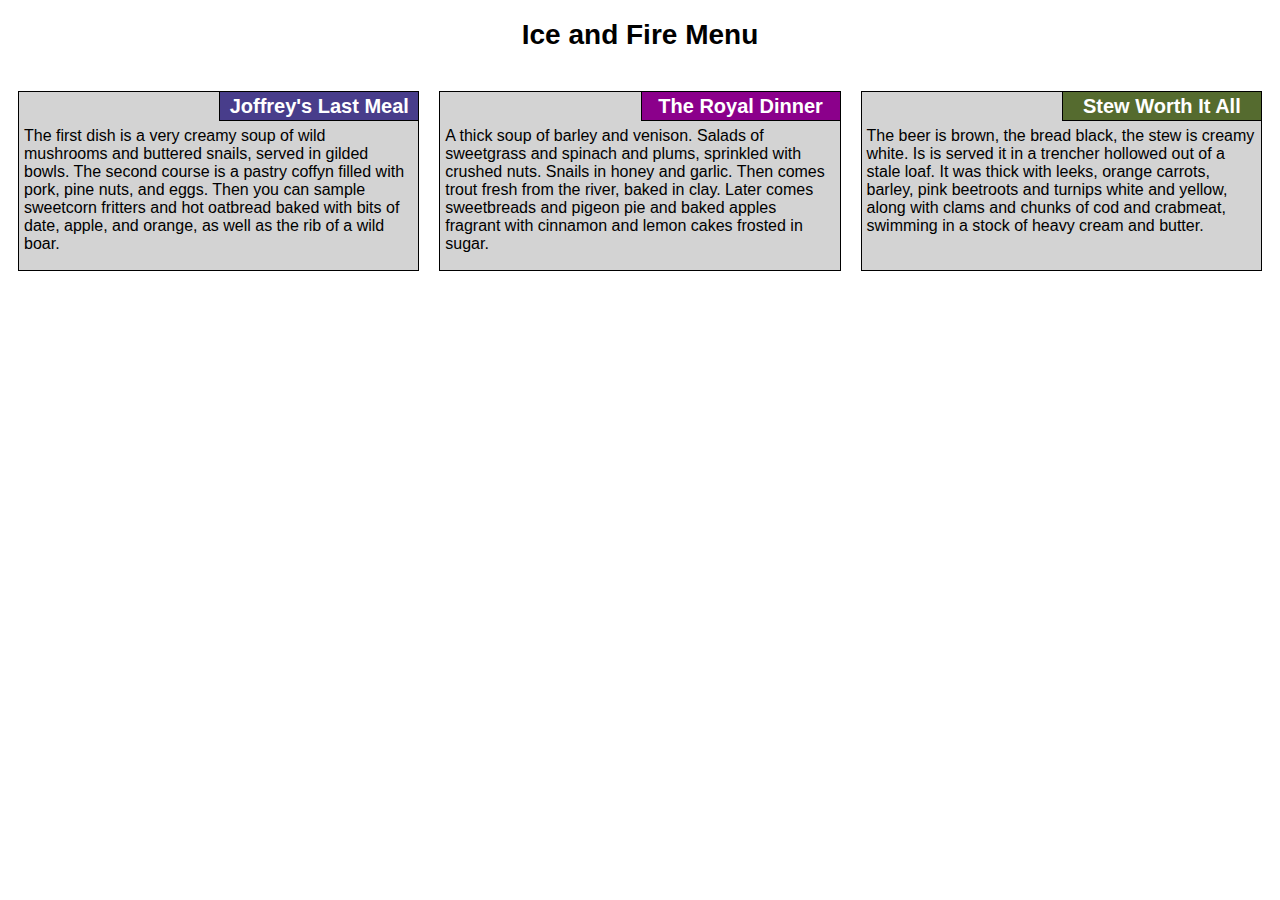
<file: module2-solution/index.html>
<!DOCTYPE html>
<html>
<head>
<meta charset="utf-8">
<meta name="viewport" content="width=device-width, initial-scale=1">
<title>Assigment Solution for Module 2</title>
<link rel="stylesheet" href="css/style.css">

</head>
<body>
<h1>Ice and Fire Menu</h1>

<div class="row">
  <div class="col-lg-4 col-md-6 col-sm-12">
  <div class="sec">
  <div id="sec_title1" class="sec_title">Joffrey's Last Meal</div>
  <p>The first dish is a very creamy soup of wild mushrooms and buttered snails, served in gilded bowls. The second course is a pastry coffyn filled with pork, pine nuts, and eggs. Then you can sample sweetcorn fritters and hot oatbread baked with bits of date, apple, and orange, as well as the rib of a wild boar.</p>
  </div>
  </div>
  
  <div class="col-lg-4 col-md-6 col-sm-12">
  <div class="sec">
  <div id="sec_title2" class="sec_title">The Royal Dinner</div>
  <p>  A thick soup of barley and venison. Salads of sweetgrass and spinach and plums, sprinkled with crushed nuts. Snails in honey and garlic. Then comes trout fresh from the river, baked in clay. Later comes sweetbreads and pigeon pie and baked apples fragrant with cinnamon and lemon cakes frosted in sugar.</p>
  </div>
  </div>
  
  <div class="col-lg-4 col-md-12 col-sm-12">
  <div class="sec">
  <div id="sec_title3" class="sec_title">Stew Worth It All</div>
  <p>The beer is brown, the bread black, the stew is creamy white. Is is served it in a trencher hollowed out of a stale loaf. It was thick with leeks, orange carrots, barley, pink beetroots and turnips white and yellow, along with clams and chunks of cod and crabmeat, swimming in a stock of heavy cream and butter.</p>
  </div>
  </div>
 
</div>

</body>
</html>
</file>
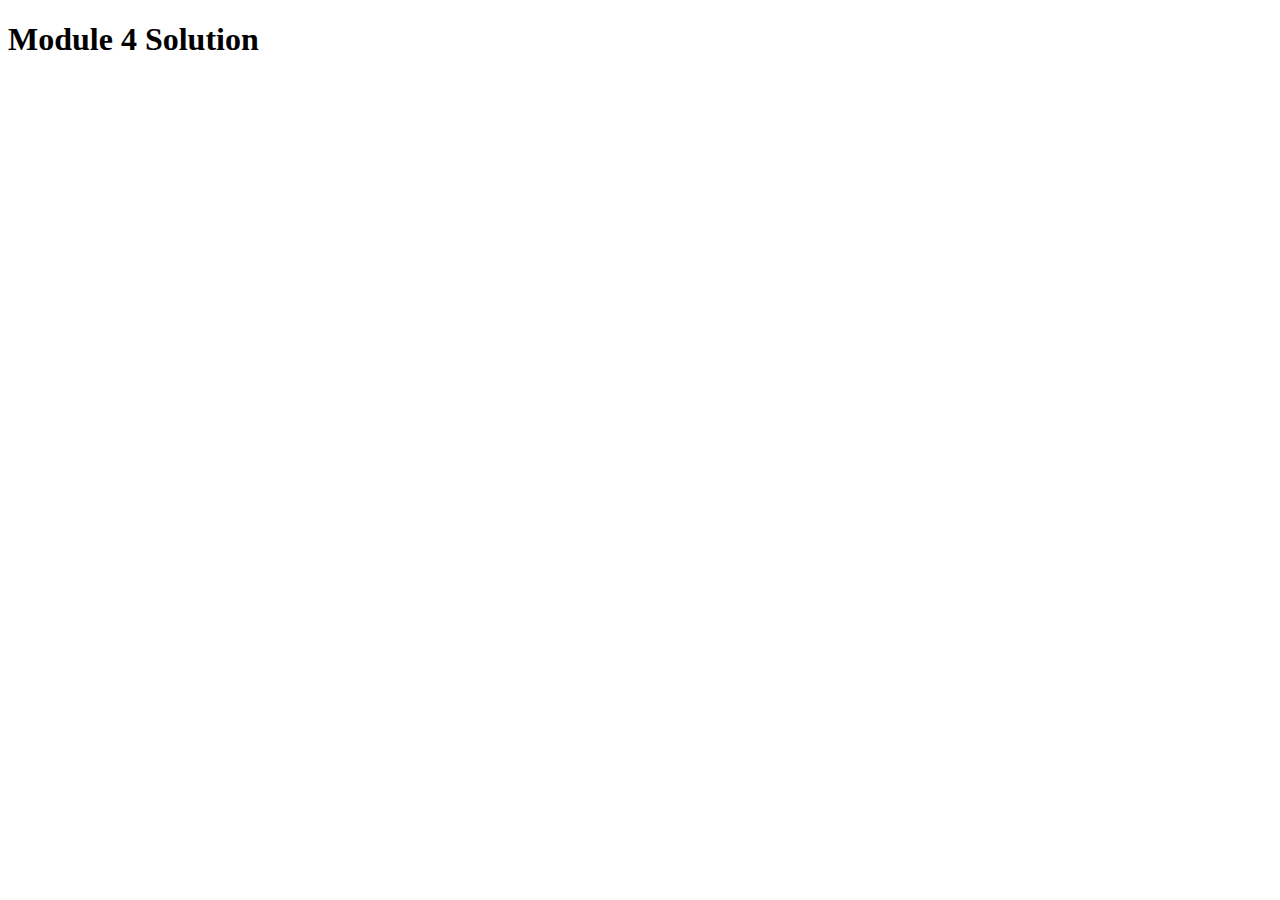
<file: module4-solution/index.html>
<!DOCTYPE html>
<html>
<head>
  <meta charset="utf-8">
  <title>Module 4 Solution</title>
  <script>
    var names = []; // DO NOT REMOVE
  </script>
  <script src="SpeakHello.js"></script>
  <script src="SpeakGoodBye.js"></script>
  <script src="script.js"></script>
</head>
<body>
  <h1>Module 4 Solution</h1>
</body>
</html>
</file>
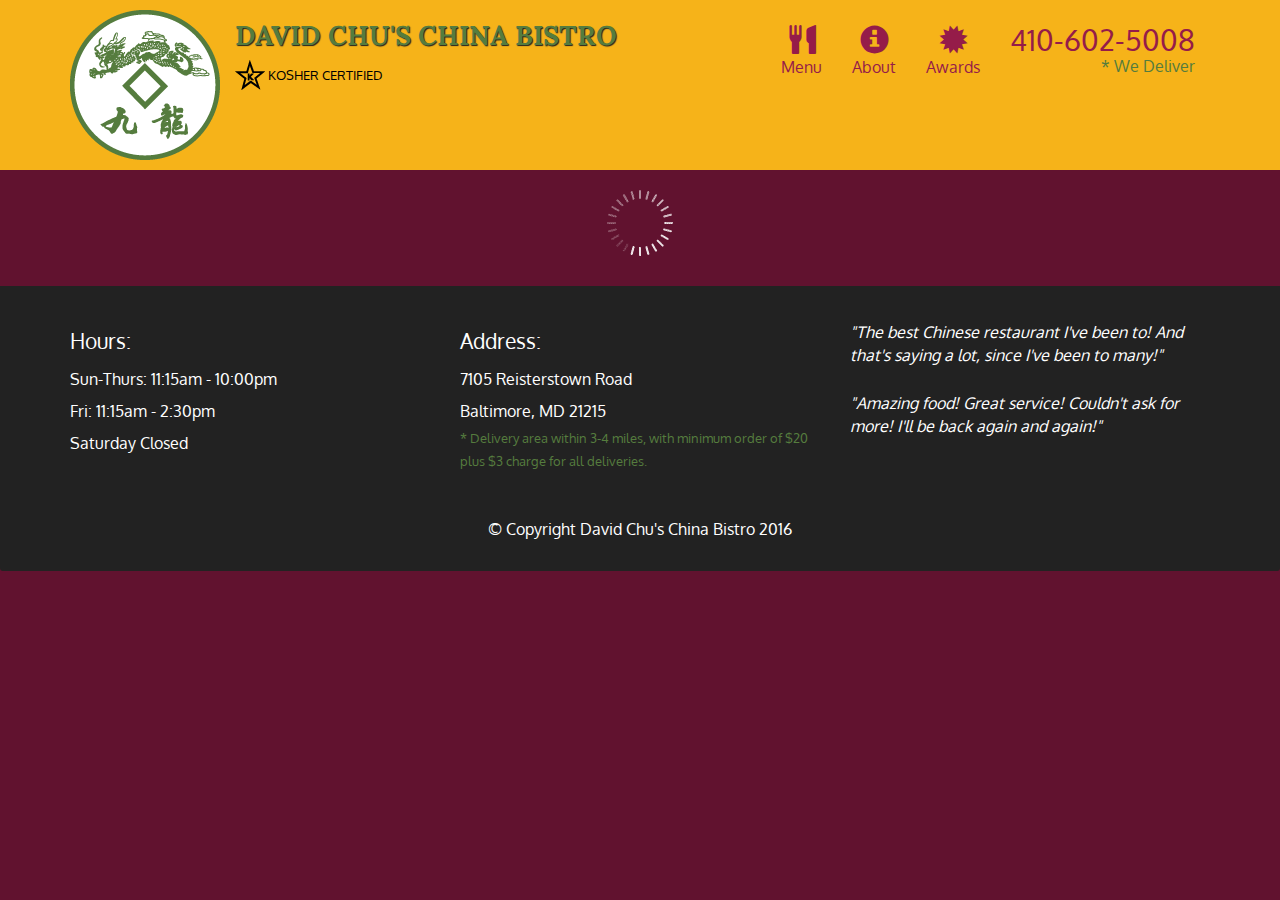
<file: module5-solution/index.html>
<!doctype html>
<html lang="en">
  <head>
    <meta charset="utf-8">
    <meta http-equiv="X-UA-Compatible" content="IE=edge">
    <meta name="viewport" content="width=device-width, initial-scale=1">
    <title>David Chu's China Bistro</title>
    <link rel="stylesheet" href="css/bootstrap.min.css">
    <link rel="stylesheet" href="css/styles.css">
    <link href='https://fonts.googleapis.com/css?family=Oxygen:400,300,700' rel='stylesheet' type='text/css'>
    <link href='https://fonts.googleapis.com/css?family=Lora' rel='stylesheet' type='text/css'>
  </head>
<body>
  <header>
    <nav id="header-nav" class="navbar navbar-default">
      <div class="container">
        <div class="navbar-header">
          <a href="index.html" class="pull-left visible-md visible-lg">
            <div id="logo-img" alt="Logo image"></div>
          </a>

          <div class="navbar-brand">
            <a href="index.html"><h1>David Chu's China Bistro</h1></a>
            <p>
              <img src="images/star-k-logo.png" alt="Kosher certification">
              <span>Kosher Certified</span>
            </p>
          </div>

          <button id="navbarToggle" type="button" class="navbar-toggle collapsed" data-toggle="collapse" data-target="#collapsable-nav" aria-expanded="false">
            <span class="sr-only">Toggle navigation</span>
            <span class="icon-bar"></span>
            <span class="icon-bar"></span>
            <span class="icon-bar"></span>
          </button>
        </div>
        
        <div id="collapsable-nav" class="collapse navbar-collapse">
           <ul id="nav-list" class="nav navbar-nav navbar-right">
            <li id="navHomeButton" class="visible-xs active">
              <a href="index.html">
                <span class="glyphicon glyphicon-home"></span> Home</a>
            </li>
            <li id="navMenuButton">
              <a href="#" onclick="$dc.loadMenuCategories();">
                <span class="glyphicon glyphicon-cutlery"></span><br class="hidden-xs"> Menu</a>
            </li>
            <li>
              <a href="#">
                <span class="glyphicon glyphicon-info-sign"></span><br class="hidden-xs"> About</a>
            </li>
            <li>
              <a href="#">
                <span class="glyphicon glyphicon-certificate"></span><br class="hidden-xs"> Awards</a>
            </li>
            <li id="phone" class="hidden-xs">
              <a href="tel:410-602-5008">
                <span>410-602-5008</span></a><div>* We Deliver</div>
            </li>
          </ul><!-- #nav-list -->
        </div><!-- .collapse .navbar-collapse -->
      </div><!-- .container -->
    </nav><!-- #header-nav -->
  </header>

  <div id="call-btn" class="visible-xs">
    <a class="btn" href="tel:410-602-5008">
    <span class="glyphicon glyphicon-earphone"></span>
    410-602-5008
    </a>
  </div>
  <div id="xs-deliver" class="text-center visible-xs">* We Deliver</div>

  <div id="main-content" class="container"></div>

  <footer class="panel-footer">
    <div class="container">
      <div class="row">
        <section id="hours" class="col-sm-4">
          <span>Hours:</span><br>
          Sun-Thurs: 11:15am - 10:00pm<br>
          Fri: 11:15am - 2:30pm<br>
          Saturday Closed
          <hr class="visible-xs">
        </section>
        <section id="address" class="col-sm-4">
          <span>Address:</span><br>
          7105 Reisterstown Road<br>
          Baltimore, MD 21215
          <p>* Delivery area within 3-4 miles, with minimum order of $20 plus $3 charge for all deliveries.</p>
          <hr class="visible-xs">
        </section>
        <section id="testimonials" class="col-sm-4">
          <p>"The best Chinese restaurant I've been to! And that's saying a lot, since I've been to many!"</p>
          <p>"Amazing food! Great service! Couldn't ask for more! I'll be back again and again!"</p>
        </section>
      </div>
      <div class="text-center">&copy; Copyright David Chu's China Bistro 2016</div>
    </div>
  </footer>

  <!-- jQuery (Bootstrap JS plugins depend on it) -->
  <script src="js/jquery-2.1.4.min.js"></script>
  <script src="js/bootstrap.min.js"></script>
  <script src="js/ajax-utils.js"></script>
  <script src="js/script.js"></script>
</body>
</html>
</file>
<file: module2-solution/css/style.css>
* {
  box-sizing: border-box;
  font-family: Arial, Helvetica, sans-serif;
}
h1 {
  margin-bottom: 30px;
  text-align: center;
  font-size: 175%;
}
p {
  clear: right;
}
.sec{
  border: 1px solid black;
  margin: 10px;
  padding: 5px;
  
  height: 180px;

  background-color: #D3D3D3;
  overflow: hidden;
}
.row {
  width: 100%;
}
.sec_title {
  border: 1px solid black;
  padding: 3px;

  font-size: 125%;
  
  width: 200px;
  height: 30px;
  float: right;

  position: relative;
  top: -6px;
  right: -6px;

  color: white;
  text-align: center;
  font-weight: bold;
}
#sec_title1 {
  background-color: #483D8B;
}
#sec_title2 {
  background-color: #8B008B;
}
#sec_title3 {
  background-color: #556B2F;
}

@media (min-width: 992px) {
  .col-lg-1, .col-lg-2, .col-lg-3, .col-lg-4, .col-lg-5, .col-lg-6, .col-lg-7, .col-lg-8, .col-lg-9, .col-lg-10, .col-lg-11, .col-lg-12 {
    float: left;
  }
  .col-lg-1 {
    width: 8.33%;
  }
  .col-lg-2 {
    width: 16.66%;
  }
  .col-lg-3 {
    width: 25%;
  }
  .col-lg-4 {
    width: 33.33%;
  }
  .col-lg-5 {
    width: 41.66%;
  }
  .col-lg-6 {
    width: 50%;
  }
  .col-lg-7 {
    width: 58.33%;
  }
  .col-lg-8 {
    width: 66.66%;
  }
  .col-lg-9 {
    width: 74.99%;
  }
  .col-lg-10 {
    width: 83.33%;
  }
  .col-lg-11 {
    width: 91.66%;
  }
  .col-lg-12 {
    width: 100%;
  }
}
@media (min-width: 768px) and (max-width: 991px) {
  .col-md-1, .col-md-2, .col-md-3, .col-md-4, .col-md-5, .col-md-6, .col-md-7, .col-md-8, .col-md-9, .col-md-10, .col-md-11, .col-md-12 {
    float: left;
  }
  .col-md-1 {
    width: 8.33%;
  }
  .col-md-2 {
    width: 16.66%;
  }
  .col-md-3 {
    width: 25%;
  }
  .col-md-4 {
    width: 33.33%;
  }
  .col-md-5 {
    width: 41.66%;
  }
  .col-md-6 {
    width: 50%;
  }
  .col-md-7 {
    width: 58.33%;
  }
  .col-md-8 {
    width: 66.66%;
  }
  .col-md-9 {
    width: 74.99%;
  }
  .col-md-10 {
    width: 83.33%;
  }
  .col-md-11 {
    width: 91.66%;
  }
  .col-md-12 {
    width: 100%;
  }
}
@media (max-width: 767px) {
  .col-sm-1, .col-sm-2, .col-sm-3, .col-sm-4, .col-sm-5, .col-sm-6, .col-sm-7, .col-sm-8, .col-sm-9, .col-sm-10, .col-sm-11, .col-sm-12 {
    float: left;
  }
  .col-sm-1 {
    width: 8.33%;
  }
  .col-sm-2 {
    width: 16.66%;
  }
  .col-sm-3 {
    width: 25%;
  }
  .col-sm-4 {
    width: 33.33%;
  }
  .col-sm-5 {
    width: 41.66%;
  }
  .col-sm-6 {
    width: 50%;
  }
  .col-sm-7 {
    width: 58.33%;
  }
  .col-sm-8 {
    width: 66.66%;
  }
  .col-sm-9 {
    width: 74.99%;
  }
  .col-sm-10 {
    width: 83.33%;
  }
  .col-sm-11 {
    width: 91.66%;
  }
  .col-sm-12 {
    width: 100%;
  }
}
</file>
<file: module5-solution/css/styles.css>
body {
  font-size: 16px;
  color: #fff;
  background-color: #61122f;
  font-family: 'Oxygen', sans-serif;
}

/** HEADER **/
#header-nav {
  background-color: #f6b319;
  border-radius: 0;
  border: 0;
}

#logo-img {
  background: url('../images/restaurant-logo_large.png') no-repeat;
  width: 150px;
  height: 150px;
  margin: 10px 15px 10px 0;
}

.navbar-brand {
  padding-top: 25px;
}
.navbar-brand h1 { /* Restaurant name */
  font-family: 'Lora', serif;
  color: #557c3e;
  font-size: 1.5em;
  text-transform: uppercase;
  font-weight: bold;
  text-shadow: 1px 1px 1px #222;
  margin-top: 0;
  margin-bottom: 0;
  line-height: .75;
}
.navbar-brand a:hover, .navbar-brand a:focus {
  text-decoration: none;
}
.navbar-brand p { /* Kosher cert */
  color: #000;
  text-transform: uppercase;
  font-size: .7em;
  margin-top: 15px;
}
.navbar-brand p span { /* Star-K */
  vertical-align: middle;
}

#nav-list {
  margin-top: 10px;
}
#nav-list a {
  color: #951C49;
  text-align: center;
}
#nav-list a:hover {
  background: #E7E7E7;
}
#nav-list a span {
  font-size: 1.8em;
}

#phone {
  margin-top: 5px;
}
#phone a { /* Phone number */
  text-align: right;
  padding-bottom: 0;
}
#phone div { /* We Deliver */
  color: #557c3e;
  text-align: right;
  padding-right: 15px;
}

.navbar-header button.navbar-toggle, .navbar-header .icon-bar {
  border: 1px solid #61122f;
}
.navbar-header button.navbar-toggle {
  clear: both;
  margin-top: -30px;
}
/* END HEADER */

/* FOOTER */
.panel-footer {
  margin-top: 30px;
  padding-top: 35px;
  padding-bottom: 30px;
  background-color: #222;
  border-top: 0;
}
.panel-footer div.row {
  margin-bottom: 35px;
}
#hours, #address {
  line-height: 2;
}
#hours > span, #address > span {
  font-size: 1.3em;
}
#address p {
  color: #557c3e;
  font-size: .8em;
  line-height: 1.8;
}
#testimonials {
  font-style: italic;
}
#testimonials p:nth-child(2) {
  margin-top: 25px;
}
/* END FOOTER */



/* HOME PAGE */
.container .jumbotron {
  box-shadow: 0 0 50px #3F0C1F;
  border: 2px solid #3F0C1F;
}

#menu-tile, #specials-tile, #map-tile {
  height: 250px;
  width: 100%;
  margin-bottom: 15px;
  position: relative;
  border: 2px solid #3F0C1F;
  overflow: hidden;
}
#menu-tile:hover, #specials-tile:hover, #map-tile:hover {
  box-shadow: 0 1px 5px 1px #cccccc;
}
#menu-tile {
  background: url('../images/menu-tile.jpg') no-repeat;
  background-position: center;
}
#specials-tile {
  background: url('../images/specials-tile.jpg') no-repeat;
  background-position: center;
}
#menu-tile span, #specials-tile span, #map-tile span {
  position: absolute;
  bottom: 0;
  right: 0;
  width: 100%;
  text-align: center;
  font-size: 1.6em;
  text-transform: uppercase;
  background-color: #000;
  color: #fff;
  opacity: .8;
}
/* END HOME PAGE */

/* MENU CATEGORIES PAGE */
.category-tile { 
  position: relative;
  border: 2px solid #3F0C1F;
  overflow: hidden;
  width: 200px;
  height: 200px;
  margin: 0 auto 15px;
}
.category-tile span {
  position: absolute;
  bottom: 0;
  right: 0;
  width: 100%;
  text-align: center;
  font-size: 1.2em;
  text-transform: uppercase;
  background-color: #000;
  color: #fff;
  opacity: .8;
}
.category-tile:hover {
  box-shadow: 0 1px 5px 1px #cccccc;
}

#menu-categories-title + div {
  margin-bottom: 50px;
}
/* END MENU CATEGORIES PAGE */

/* SINGLE CATEGORY PAGE */
.menu-item-tile {
  margin-bottom: 25px;
}
.menu-item-tile hr {
  width: 80%;
}
.menu-item-tile .menu-item-price {
  font-size: 1.1em;
  text-align: right;
  margin-top: -15px;
  margin-right: -15px;
}
.menu-item-tile .menu-item-price span {
  font-size: .6em;
}
.menu-item-photo {
  position: relative;
  border: 2px solid #3F0C1F; 
  overflow: hidden;
  padding: 0;
  margin-right: -15px;
  margin-left: auto;
  margin-bottom: 20px;
  max-width: 250px;
}
.menu-item-photo div {
  position: absolute;
  bottom: 0;
  right: 0;
  width: 80px;
  background-color: #557c3e;
  text-align: center;
}
.menu-item-description {
  padding-right: 30px;
}
h3.menu-item-title {
  margin: 0 0 10px;
}
.menu-item-details {
  font-size: .9em;
  font-style: italic;
}
/* END SINGLE CATEGORY PAGE */


/********** Large devices only **********/
@media (min-width: 1200px) {
  .container .jumbotron {
    background: url('../images/jumbotron_1200.jpg') no-repeat;
    height: 675px;
  }
}

/********** Medium devices only **********/
@media (min-width: 992px) and (max-width: 1199px) {
  /* Header */
  #logo-img {
    background: url('../images/restaurant-logo_medium.png') no-repeat;
    width: 100px;
    height: 100px;
    margin: 5px 5px 5px 0;
  }
  /* End Header */

  /* Home Page */
  .container .jumbotron {
    background: url('../images/jumbotron_992.jpg') no-repeat;
    height: 558px;
  }
  /* End Home Page */
}

/********** Small devices only **********/
@media (min-width: 768px) and (max-width: 991px) {
  /* Home Page */
  .container .jumbotron {
    background: url('../images/jumbotron_768.jpg') no-repeat;
    height: 432px;
  }
  /* End Home Page */
}

/********** Extra small devices only **********/
@media (max-width: 767px) {
  /* Header */
  .navbar-brand {
    padding-top: 10px;
    height: 80px;
  }
  .navbar-brand h1 { /* Restaurant name */
    padding-top: 10px;
    font-size: 5vw; /* 1vw = 1% of viewport width */
  }
  .navbar-brand p { /* Kosher cert */
    font-size: .6em;
    margin-top: 12px;
  }
  .navbar-brand p img { /* Star-K */
    height: 20px;
  }

  #collapsable-nav a { /* Collapsed nav menu text */
    font-size: 1.2em;
  }
  #collapsable-nav a span { /* Collapsed nav menu glyph */
    font-size: 1em;
    margin-right: 5px;
  }

  #call-btn > a {
    font-size: 1.5em;
    display: block;
    margin: 0 20px;
    padding: 10px;
    border: 2px solid #fff;
    background-color: #f6b319;
    color: #951c49;
  }
  #xs-deliver {
    margin-top: 5px;
    font-size: .7em;
    letter-spacing: .1em;
    text-transform: uppercase;
  }
  /* End Header */

  /* Footer */
  .panel-footer section {
    margin-bottom: 30px;
    text-align: center;
  }
  .panel-footer section:nth-child(3) {
    margin-bottom: 0; /* margin already exists on the whole row */
  }
  .panel-footer section hr {
    width: 50%;
  }
  /* End Footer */

  /* Home Page */
  .container .jumbotron {
    margin-top: 30px;
    padding: 0;
  }
  #menu-tile, #specials-tile {
    width: 360px;
    margin: 0 auto 15px;
  }

  .menu-item-photo {
    margin-right: auto;
  }
  .menu-item-tile .menu-item-price {
    text-align: center;
  }
  .menu-item-description {
    text-align: center;;
  }
}


/********** Super extra small devices Only :-) (e.g., iPhone 4) **********/
@media (max-width: 479px) {
  /* Header */
  .navbar-brand h1 { /* Restaurant name */
    padding-top: 5px;
    font-size: 6vw;
  }
  /* End Header */
  
  /* Home page */
  #menu-tile, #specials-tile {
    width: 280px;
    margin: 0 auto 15px;
  }

  .col-xxs-12 {
    position: relative;
    min-height: 1px;
    padding-right: 15px;
    padding-left: 15px;
    float: left;
    width: 100%;
  }
}
</file>
